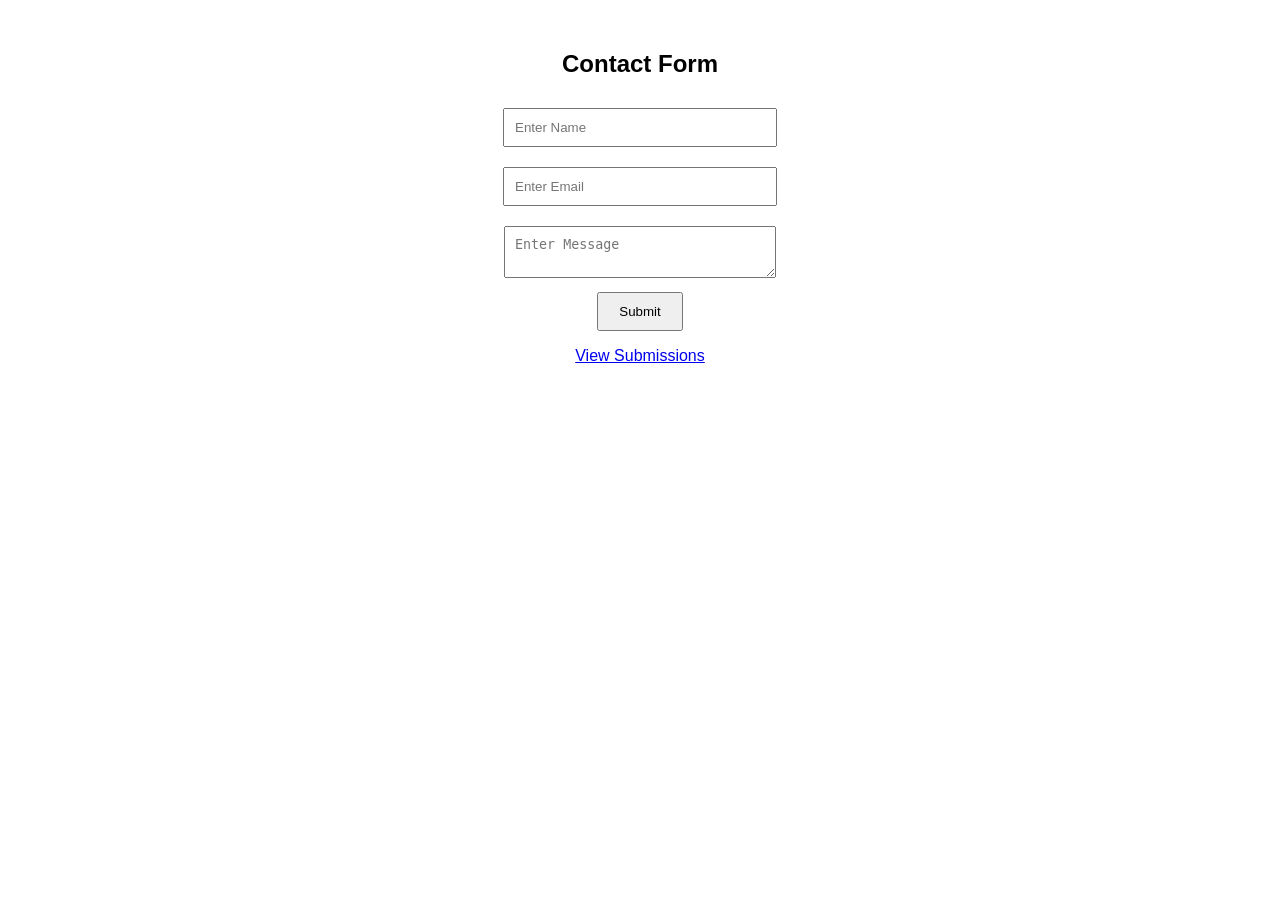
<file: index.html>
<!doctype html>
<html lang="en">
  <head>
    <title>Contact Form</title>
    <link rel="stylesheet" href="style.css" />
  </head>
  <body>
    <h2>Contact Form</h2>

    <form id="contactForm">
      <input type="text" id="name" placeholder="Enter Name" /><br />
      <input type="email" id="email" placeholder="Enter Email" /><br />
      <textarea id="message" placeholder="Enter Message"></textarea><br />
      <button type="submit">Submit</button>
    </form>

    <p id="error" style="color: red"></p>

    <a href="submissions.html">View Submissions</a>

    <script src="script.js"></script>
  </body>
</html>
</file>
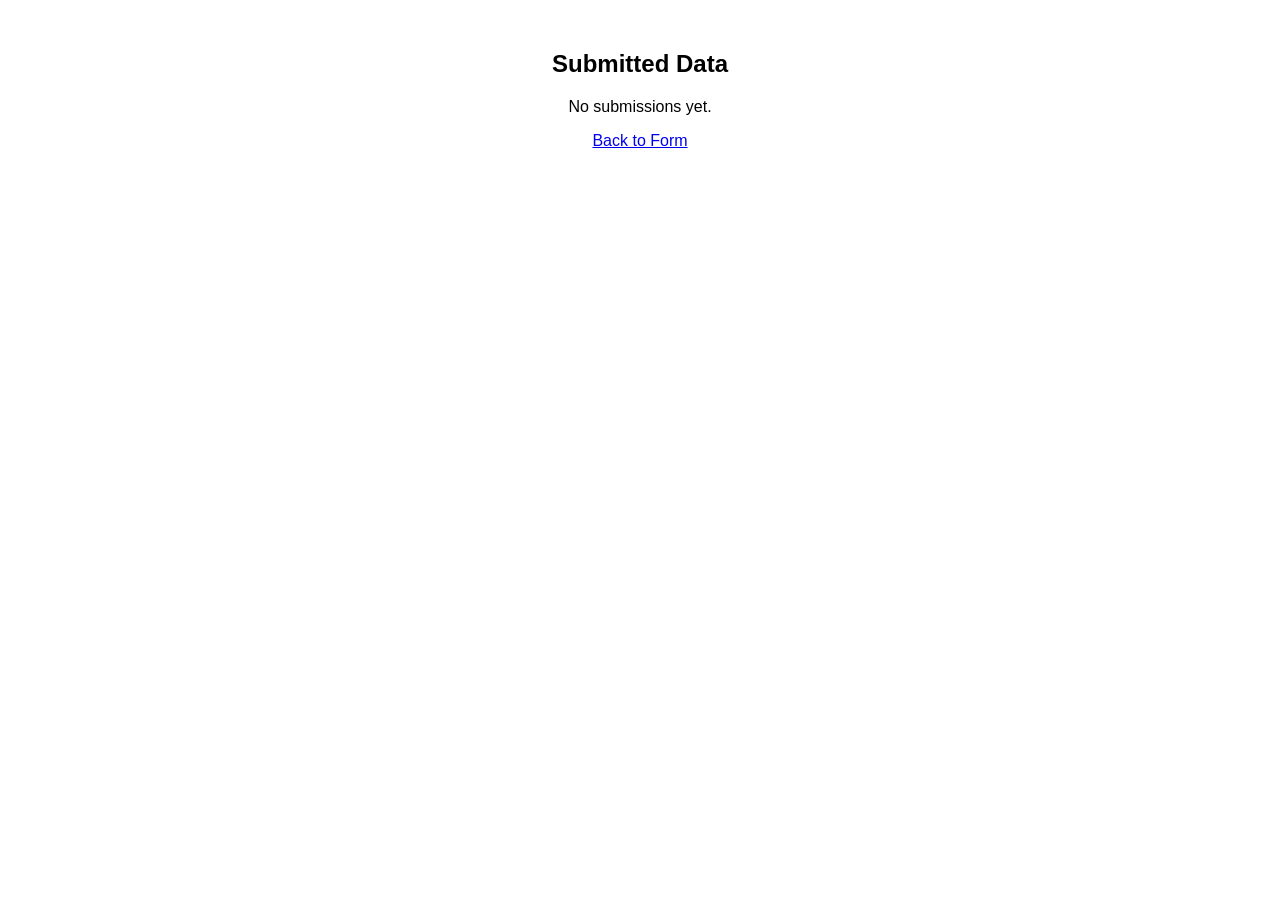
<file: submissions.html>
<!doctype html>
<html lang="en">
  <head>
    <title>Submissions</title>
    <link rel="stylesheet" href="style.css" />
  </head>
  <body>
    <h2>Submitted Data</h2>

    <div id="data"></div>

    <a href="index.html">Back to Form</a>

    <script>
      let dataDiv = document.getElementById("data");
      let submissions = JSON.parse(localStorage.getItem("submissions")) || [];

      if (submissions.length === 0) {
        dataDiv.innerHTML = "<p>No submissions yet.</p>";
      } else {
        submissions.forEach((item, index) => {
          dataDiv.innerHTML += `
                <div>
                    <h3>Submission ${index + 1}</h3>
                    <p><b>Name:</b> ${item.name}</p>
                    <p><b>Email:</b> ${item.email}</p>
                    <p><b>Message:</b> ${item.message}</p>
                    <hr>
                </div>
            `;
        });
      }
    </script>
  </body>
</html>
</file>
<file: style.css>
body {
  font-family: Arial;
  text-align: center;
  margin-top: 50px;
}

input,
textarea {
  width: 250px;
  padding: 10px;
  margin: 10px;
}

button {
  padding: 10px 20px;
  cursor: pointer;
}
</file>
